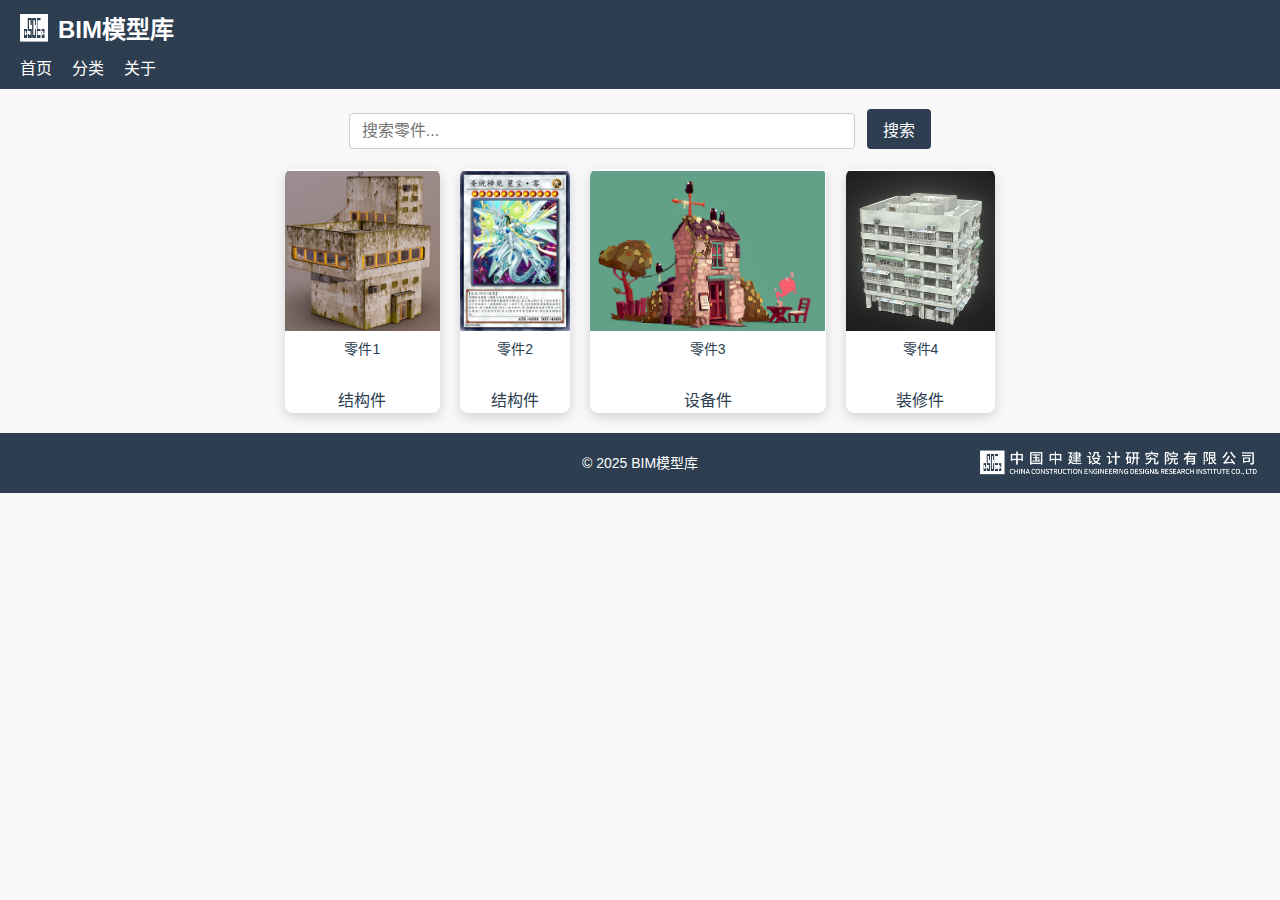
<file: index.html>
<!DOCTYPE html>
<html lang="zh-CN">
<head>
    <meta charset="UTF-8">
    <meta name="viewport" content="width=device-width, initial-scale=1.0">
    <title>BIM模型库</title>
    <link rel="stylesheet" href="css/style.css">
    <link rel="icon" href="ccdc.ico" type="image/x-icon">
</head>
<body>
    <header class="site-header">
        <div class="header-left">
            <img src="logo-icon.png" alt="Logo" class="header-logo">
            <h1>BIM模型库</h1>
        </div>
        <nav>
            <ul>
                <li><a href="index.html">首页</a></li>
                <li><a href="category.html">分类</a></li>
                <li><a href="about.html">关于</a></li>
            </ul>
        </nav>
    </header>

    <main>
        <section class="search-bar">
            <input type="text" id="search-input" placeholder="搜索零件...">
            <button id="search-btn">搜索</button>
        </section>

        <!-- ★★★ 关键补充 — 自动加载零件展示区 ★★★ -->
        <section class="part-gallery" id="part-gallery"></section>
        
        <script src="js/script.js"></script>
    </main>

    <footer>
        <p>© 2025 BIM模型库</p>
        <img src="logo.png" alt="Logo" class="footer-logo">
    </footer>
</body>
</html>
</file>
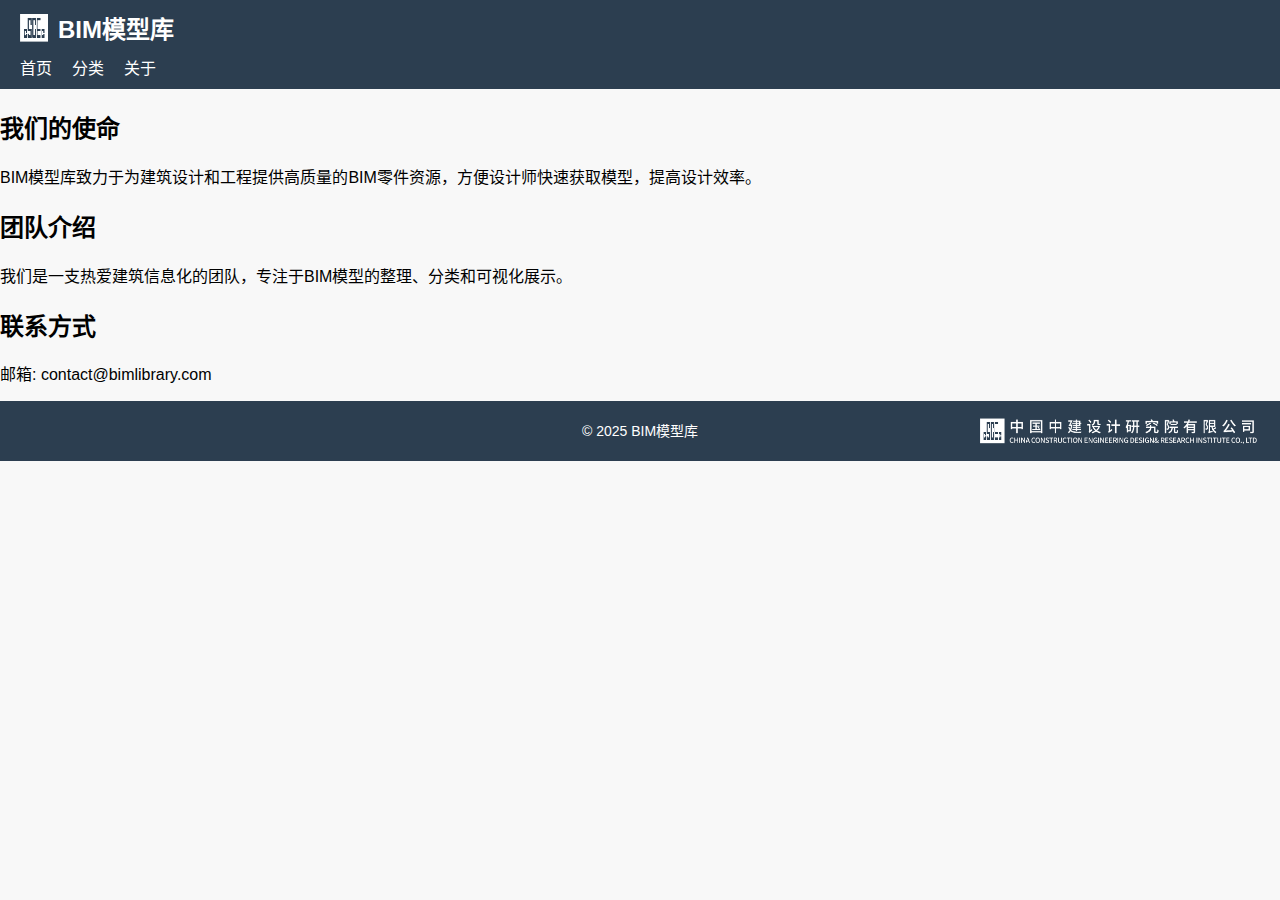
<file: about.html>
<!DOCTYPE html>
<html lang="zh-CN">
<head>
    <meta charset="UTF-8">
    <meta name="viewport" content="width=device-width, initial-scale=1.0">
    <title>关于 - BIM模型库</title>
    <link rel="stylesheet" href="css/style.css">
</head>
<body>
    <header class="site-header">
        <div class="header-left">
            <img src="logo-icon.png" alt="Logo" class="header-logo">
            <h1>BIM模型库</h1>
        </div>
        <nav>
            <ul>
                <li><a href="index.html">首页</a></li>
                <li><a href="category.html">分类</a></li>
                <li><a href="about.html">关于</a></li>
            </ul>
        </nav>
    </header>

    <main>
        <section class="about-section">
            <h2>我们的使命</h2>
            <p>BIM模型库致力于为建筑设计和工程提供高质量的BIM零件资源，方便设计师快速获取模型，提高设计效率。</p>

            <h2>团队介绍</h2>
            <p>我们是一支热爱建筑信息化的团队，专注于BIM模型的整理、分类和可视化展示。</p>

            <h2>联系方式</h2>
            <p>邮箱: contact@bimlibrary.com</p>
        </section>
    </main>

    <footer>
        <p>© 2025 BIM模型库</p>
        <img src="logo.png" alt="Logo" class="footer-logo">
    </footer>
</body>
</html>
</file>
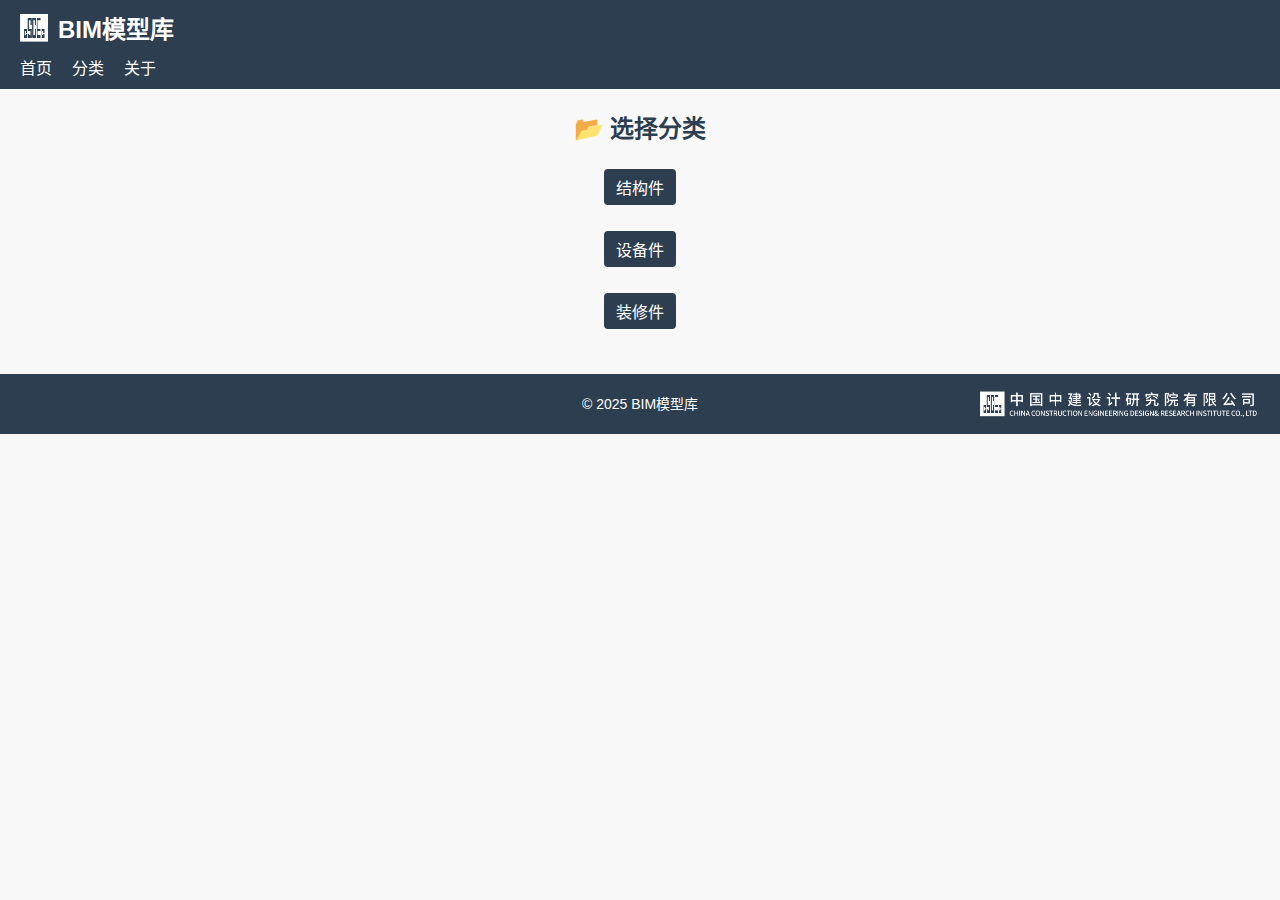
<file: category.html>
<!DOCTYPE html>
<html lang="zh-CN">
<head>
    <meta charset="UTF-8">
    <meta name="viewport" content="width=device-width, initial-scale=1.0">
    <title>零件分类</title>
    <link rel="stylesheet" href="css/style.css">
</head>

<body>

    <header class="site-header">
        <div class="header-left">
            <img src="logo-icon.png" alt="Logo" class="header-logo">
            <h1>BIM模型库</h1>
        </div>
        <nav>
            <ul>
                <li><a href="index.html">首页</a></li>
                <li><a href="category.html">分类</a></li>
                <li><a href="about.html">关于</a></li>
            </ul>
        </nav>
    </header>

<main>

    <!-- 分类标题（自动生成） -->
    <h2 id="category-title"></h2>

    <!-- 自动生成分类列表（未选分类时显示） -->
    <div id="category-list"></div>

    <!-- 某分类下零件展示区域 -->
    <section id="category-parts"></section>

</main>

<footer>
    <p>© 2025 BIM模型库</p>
    <img src="logo.png" alt="Logo" class="footer-logo">
</footer>

<!-- 载入你的核心脚本（必须） -->
<script src="js/script.js"></script>

</body>
</html>
</file>
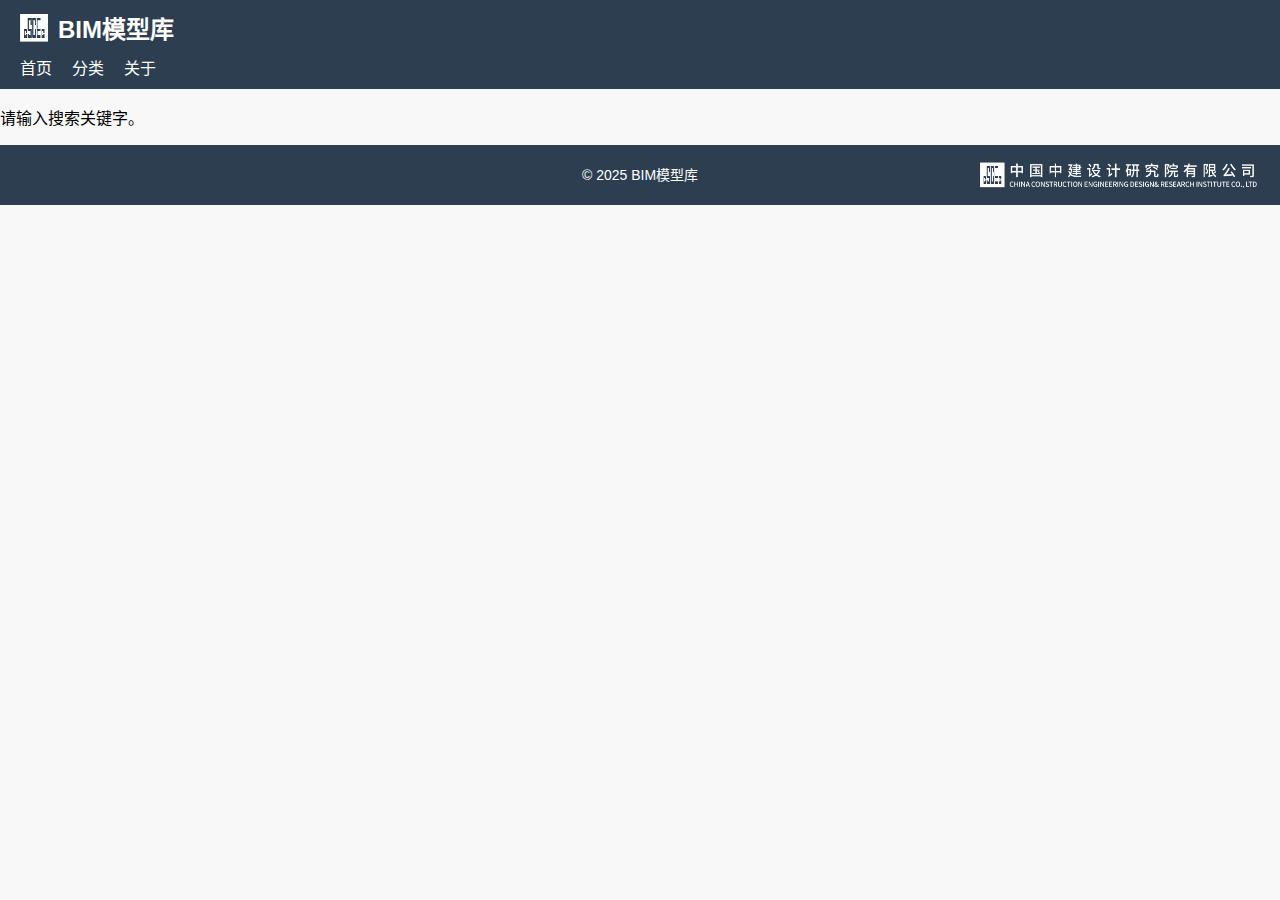
<file: search.html>
<!DOCTYPE html>
<html lang="zh-CN">
<head>
    <meta charset="UTF-8">
    <meta name="viewport" content="width=device-width, initial-scale=1.0">
    <title>搜索结果 - BIM模型库</title>
    <link rel="stylesheet" href="css/style.css">
</head>
<body>
    <header class="site-header">
        <div class="header-left">
            <img src="logo-icon.png" alt="Logo" class="header-logo">
            <h1>BIM模型库</h1>
        </div>
        <nav>
            <ul>
                <li><a href="index.html">首页</a></li>
                <li><a href="category.html">分类</a></li>
                <li><a href="about.html">关于</a></li>
            </ul>
        </nav>
    </header>

    <main>
        <section class="search-results" id="search-results">
            <!-- 搜索结果列表将由 JS 动态生成 -->
        </section>
    </main>

    <footer>
        <p>© 2025 BIM模型库</p>
        <img src="logo.png" alt="Logo" class="footer-logo">
    </footer>

    <script src="js/script.js"></script>
    
</body>
</html>
</file>
<file: css/style.css>
/* 标题样式 */

/* ================== 全局基础样式 ================== */
body {
    font-family: "Microsoft YaHei", sans-serif;
    margin: 0;
    padding: 0;
    background-color: #f8f8f8;
}

header {
    background-color: #2c3e50;
    color: white;
    padding: 10px 20px;
}

header h1 {
    margin: 0;
    font-size: 24px;
}

/* ============ 全局 header 样式 ============ */
header.site-header {
    display: flex;
    flex-direction: column;      /* 子元素纵向排列：左边logo+标题在一行，nav在下一行 */
    align-items: flex-start;     /* 左对齐 */
    background-color: #2c3e50;
    color: white;
    padding: 10px 20px;
    gap: 10px;                   /* logo+标题与导航栏之间的间距 */
}

/* 左边 logo + 标题 */
header .header-left {
    display: flex;               /* logo 与标题在同一行 */
    align-items: center;         /* 垂直居中 */
    gap: 10px;                   /* logo 与标题的水平间距 */
}

/* 标题样式 */
header .header-left h1 {
    margin: 0;
    font-size: 24px;
}

/* logo 样式 */
header .header-logo {
    width: 28px;
    height: 28px;
    object-fit: contain;
}

/* 导航栏 */
nav ul {
    list-style: none;
    display: flex;               /* li 在一行排列 */
    padding: 0;
    margin: 0;
    gap: 20px;                   /* li 间距 */
}

nav ul li a {
    color: white;
    text-decoration: none;
}

nav ul li a:hover {
    text-decoration: underline;
}

/* ================== 搜索条样式 ================== */
.search-bar {
    max-width: 800px;
    margin: 20px auto;
    text-align: center;
}

.search-bar input {
    width: 60%;
    padding: 8px 12px;
    font-size: 16px;
    border: 1px solid #ccc;
    border-radius: 4px;
}

.search-bar button {
    padding: 8px 16px;
    font-size: 16px;
    margin-left: 8px;
    border: none;
    background-color: #2c3e50;
    color: white;
    border-radius: 4px;
    cursor: pointer;
}

.search-bar button:hover {
    background-color: #34495e;
}

/* ================== 通用卡片容器 ================== */
.part-gallery,
.result-list,
#category-parts {
    display: flex;              /* 启用 Flex 布局 */
    flex-wrap: wrap;            /* 超出换行 */
    justify-content: center; /* 左对齐，可改为 center 居中 */
    gap: 20px;                  /* 卡片间距 */
    max-width: 1100px;
    margin: 20px auto;          /* 上下 20px，左右居中 */
}

/* ================== 通用卡片样式 ================== */
.part-item,
.search-item {
    background-color: white;
    border-radius: 8px;
    box-shadow: 0 4px 12px rgba(0,0,0,0.15);
    text-align: center;
    transition: transform 0.3s, box-shadow 0.3s;
    display: flex;
    flex-direction: column;
    overflow: hidden;
}

.part-item:hover,
.search-item:hover {
    transform: translateY(-5px);
    box-shadow: 0 8px 20px rgba(0,0,0,0.25);
}

.part-item img,
.search-item img {
    max-width: 100%;
    max-height: 160px;        /* 高度统一 */
    object-fit: contain;
}

.part-item p,
.search-item p {
    margin: 5px;
    font-size: 14px;
    line-height: 1.4;
    text-decoration: none;
}

.part-item h3,
.search-item h3 {
    margin: 2px 0 2px 0;
    color: #2c3e50;
    font-size: 16px;
    text-decoration: none;
}

.part-item  a,
.search-item a {
    margin: 2px 0 2px 0;
    color: #2c3e50;
    font-size: 16px;
    text-decoration: none;
}

/* 标签统一 */
.part-item .tag,
.search-item .tag {
    display: inline-block;       /* 背景紧贴文字 */
    font-size: 12px;
    color: #555;
    text-decoration: none;       /* 去掉下划线 */
}

.part-item .span,
.search-item .span {
    text-decoration: none;       /* 去掉下划线 */
    display: inline-block;       /* 背景紧贴文字 */
    font-size: 12px;
    color: #555;
    background-color: #ecf0f1;
    padding: 4px 8px;
    border-radius: 8px;
    text-decoration: none;       /* 去掉下划线 */

}



/* ================== 详情页样式 ================== */
.detail-card {
    max-width: 1100px;
    margin: 30px auto;
    padding: 25px;
    background: #fff;
    border-radius: 12px;
    box-shadow: 0 4px 12px rgba(0,0,0,0.15);
}

.detail-two-columns {
    display: flex;
    flex-wrap: wrap;
    gap: 30px;
    align-items: flex-start;
}

.detail-left {
    flex: 1.2;
    min-width: 300px;
}

.detail-right {
    flex: 1;
    min-width: 250px;
}

.info-row {
    display: flex;
    align-items: center;
    gap: 20px;
    flex-wrap: wrap;
}

.info-row img {
    max-width: 120px;
    max-height: 120px;
    object-fit: contain;
    margin-left: auto;
    margin-right: 5px;
    margin-top: 5px;
    border-radius: 8px;
    box-shadow: 0 2px 6px rgba(0,0,0,0.2);
}

.download-btn-container {
    text-align: right;
    margin-top: 20px;
}

#download-btn {
    padding: 8px 16px;
    font-size: 14px;
    background-color: #2c3e50;
    color: white;
    border: none;
    border-radius: 4px;
    cursor: pointer;
}

#download-btn:hover {
    background-color: #34495e;
}

.detail-right h2 {
    margin-top: 0;
    font-size: 26px;
    color: #2c3e50;
}

.detail-tag {
    display: inline-block;
    margin-bottom: 15px;
    padding: 4px 12px;
    background: #e6f0ff;
    color: #1a73e8;
    border-radius: 12px;
    font-size: 14px;
}

.detail-img-small {
    width: 100%;
    max-width: 100px;
    max-height: 100px;
    object-fit: contain;
    border-radius: 8px;
    box-shadow: 0 2px 6px rgba(0,0,0,0.2);
}

/* ================== 分类页 ================== */
#category-title {
    text-align: center;
    margin: 20px 0;
    font-size: 24px;
    color: #2c3e50;
}

#category-list {
    text-align: center;
    margin-bottom: 20px;
}

#category-list a {
    display: inline-block;
    margin: 5px 10px;
    padding: 6px 12px;
    background-color: #2c3e50;
    color: white;
    border-radius: 4px;
    text-decoration: none;
    transition: background-color 0.2s;
}

#category-list a:hover {
    background-color: #34495e;
}

/* ================== 搜索结果数量提示 ================== */
.result-count {
    font-size: 18px;
    margin-bottom: 12px;
    width: 100%;
}

/* ================== 页脚 ================== */
footer {
    position: relative;           /* 为绝对定位 logo 提供参考 */
    background-color: #2c3e50;
    color: white;
    padding: 5px 20px;
    text-align: center;           /* 默认文字居中 */
    height: 50px;
    font-size: 14px;             /* 调整文字大小 */
}

/* 文字居中 */
footer p {
    margin: 0;
    line-height: 50px;            /* 与 footer 高度一致，垂直居中 */
}

/* logo 靠右 */
footer .footer-logo {
    position: absolute;           /* 绝对定位 */
    right: 20px;                  /* 右边距 */
    top: 50%;                     /* 垂直居中 */
    transform: translateY(-50%);
    max-width: 280px;             /* 控制大小 */
    height: auto;
}
</file>
